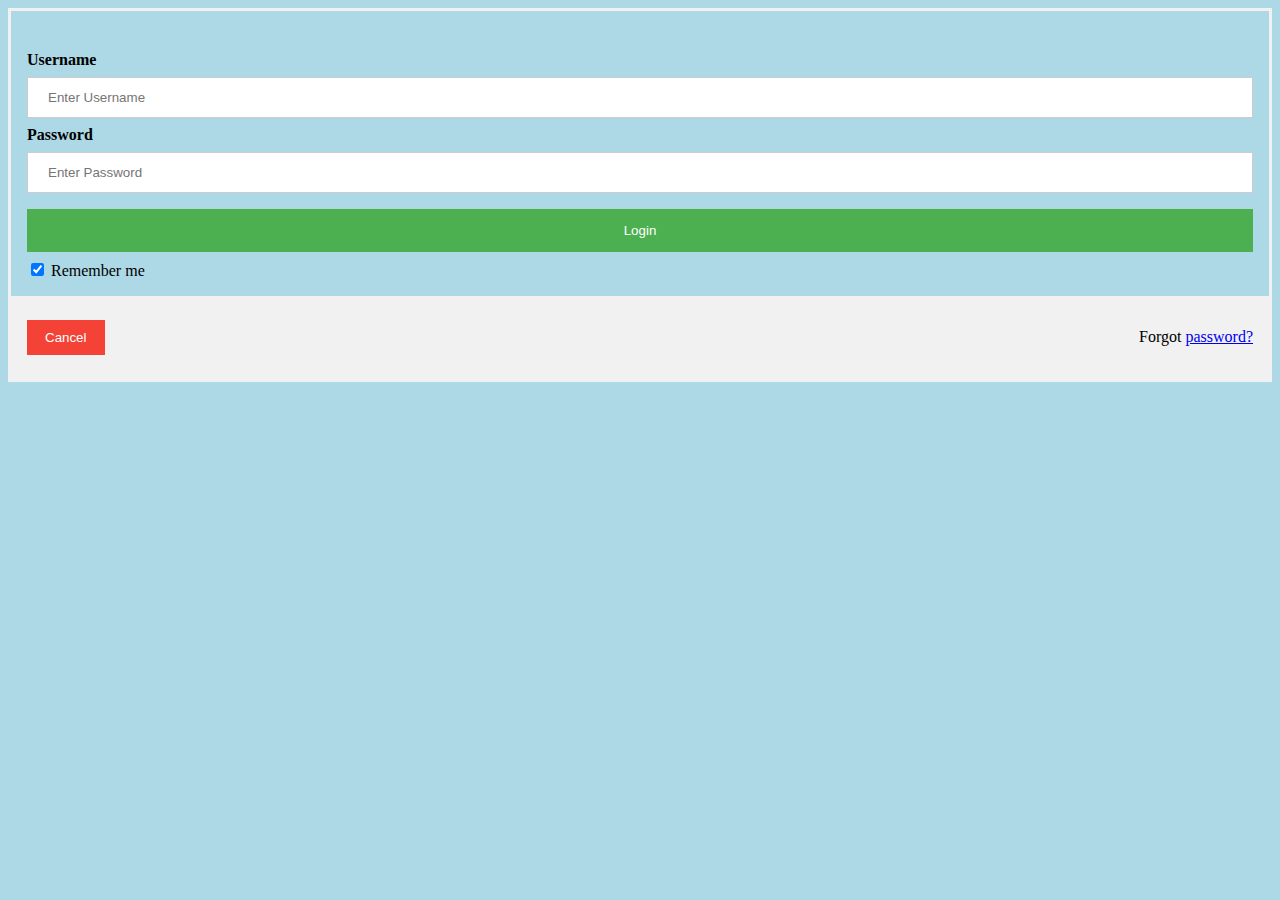
<file: login.html>
<!DOCTYPE html>
<html>
<head>

    <link rel="stylesheet" href="login.css">
        <form action="action_login.php">
                <div class="imgcontainer">
                    <body>
                   </div>
              
                <div class="container">
                  <label for="uname"><b>Username</b></label>
                  <input type="text" placeholder="Enter Username" name="uname" required>
              
                  <label for="psw"><b>Password</b></label>
                  <input type="password" placeholder="Enter Password" name="psw" required>
              
                  <button type="submit">Login</button>
                  <label>
                    <input type="checkbox" checked="checked" name="remember"> Remember me
                  </label>
                </div>
              
                <div class="container" style="background-color:#f1f1f1">
                  <button type="button" class="cancelbtn">Cancel</button>
                  <span class="psw">Forgot <a href="#">password?</a></span>
                </div>
            </body>
              </form>
</head>
</html>
</file>
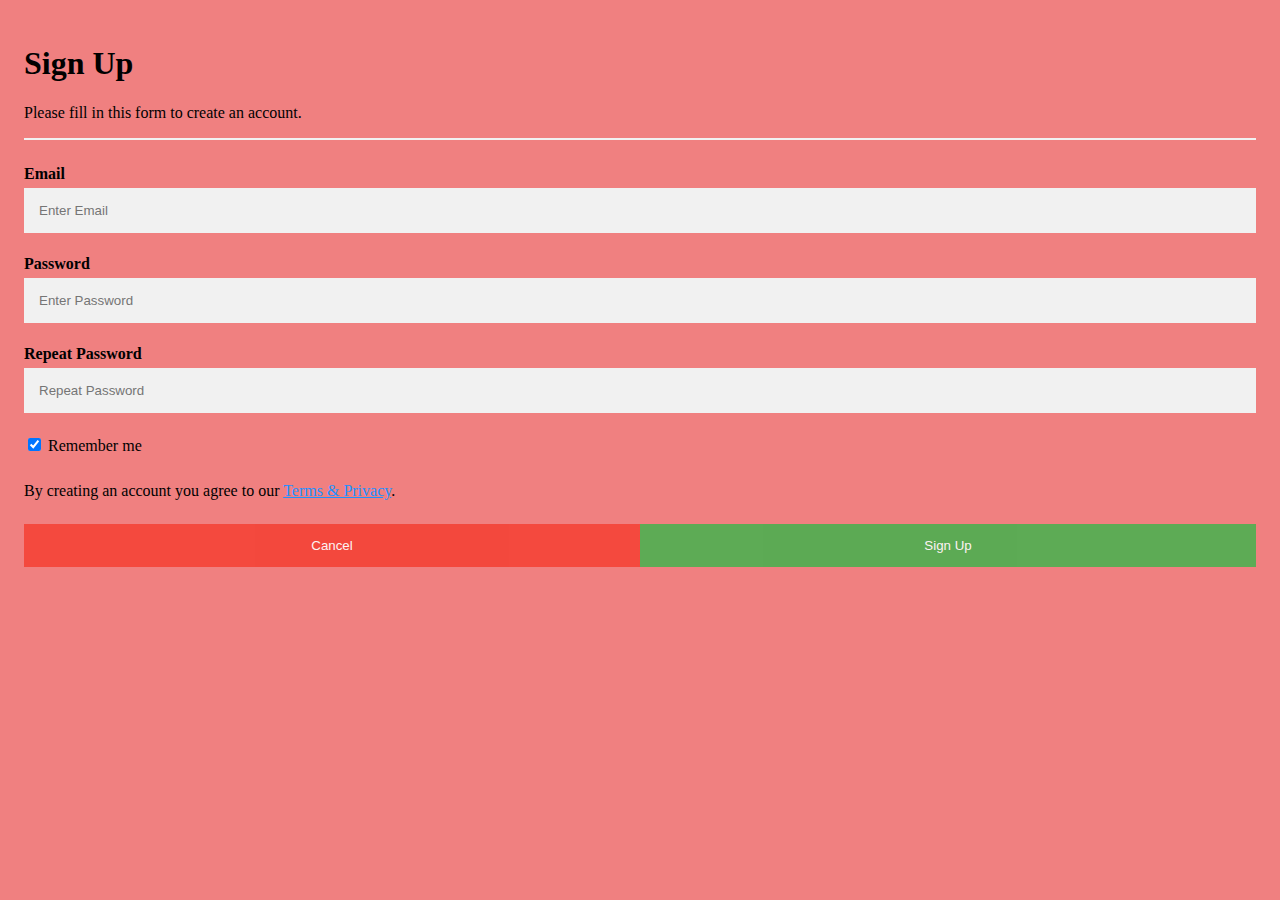
<file: signup.html>
<!DOCTYPE html>
<html>
    <head>
        <link rel="stylesheet" href="signup.css"
            <form action="action_signup.php" style="border:1px solid #ccc">
                <body>    
                <div class="container">
                      <h1>Sign Up</h1>
                      <p>Please fill in this form to create an account.</p>
                      <hr>
                  
                      <label for="email"><b>Email</b></label>
                      <input type="text" placeholder="Enter Email" name="email" required>
                  
                      <label for="psw"><b>Password</b></label>
                      <input type="password" placeholder="Enter Password" name="psw" required>
                  
                      <label for="psw-repeat"><b>Repeat Password</b></label>
                      <input type="password" placeholder="Repeat Password" name="psw-repeat" required>
                  
                      <label>
                        <input type="checkbox" checked="checked" name="remember" style="margin-bottom:15px"> Remember me
                      </label>
                  
                      <p>By creating an account you agree to our <a href="#" style="color:dodgerblue">Terms & Privacy</a>.</p>
                  
                      <div class="clearfix">
                        <button type="button" class="cancelbtn">Cancel</button>
                        <button type="submit" class="signupbtn">Sign Up</button>
                      </div>
                    </div>
                    </body>
                  </form>
    </head>
</html>
</file>
<file: login.css>
body{
    background-color:lightblue;
}
/* Bordered form */
form {
    border: 3px solid #f1f1f1;
}

/* Full-width inputs */
input[type=text], input[type=password] {
    width: 100%;
    padding: 12px 20px;
    margin: 8px 0;
    display: inline-block;
    border: 1px solid #ccc;
    box-sizing: border-box;
}

/* Set a style for all buttons */
button {
    background-color: #4CAF50;
    color: white;
    padding: 14px 20px;
    margin: 8px 0;
    border: none;
    cursor: pointer;
    width: 100%;
}

/* Add a hover effect for buttons */
button:hover {
    opacity: 0.8;
}

/* Extra style for the cancel button (red) */
.cancelbtn {
    width: auto;
    padding: 10px 18px;
    background-color: #f44336;
}

/* Center the avatar image inside this container */
.imgcontainer {
    text-align: center;
    margin: 24px 0 12px 0;
}

/* Avatar image */
img.avatar {
    width: 40%;
    border-radius: 50%;
}

/* Add padding to containers */
.container {
    padding: 16px;
}

/* The "Forgot password" text */
span.psw {
    float: right;
    padding-top: 16px;
}

/* Change styles for span and cancel button on extra small screens */
@media screen and (max-width: 300px) {
    span.psw {
        display: block;
        float: none;
    }
    .cancelbtn {
        width: 100%;
    }
}
</file>
<file: signup.css>
body{
    background-color:lightcoral;
}
* {
    box-sizing: border-box}

/* Full-width input fields */
  input[type=text], input[type=password] {
  width: 100%;
  padding: 15px;
  margin: 5px 0 22px 0;
  display: inline-block;
  border: none;
  background: #f1f1f1;
}

input[type=text]:focus, input[type=password]:focus {
  background-color: #ddd;
  outline: none;
}

hr {
  border: 1px solid #f1f1f1;
  margin-bottom: 25px;
}

/* Set a style for all buttons */
button {
  background-color: #4CAF50;
  color: white;
  padding: 14px 20px;
  margin: 8px 0;
  border: none;
  cursor: pointer;
  width: 100%;
  opacity: 0.9;
}

button:hover {
  opacity:1;
}

/* Extra styles for the cancel button */
.cancelbtn {
  padding: 14px 20px;
  background-color: #f44336;
}

/* Float cancel and signup buttons and add an equal width */
.cancelbtn, .signupbtn {
  float: left;
  width: 50%;
}

/* Add padding to container elements */
.container {
  padding: 16px;
}

/* Clear floats */
.clearfix::after {
  content: "";
  clear: both;
  display: table;
}

/* Change styles for cancel button and signup button on extra small screens */
@media screen and (max-width: 300px) {
  .cancelbtn, .signupbtn {
    width: 100%;
  }
}
</file>
